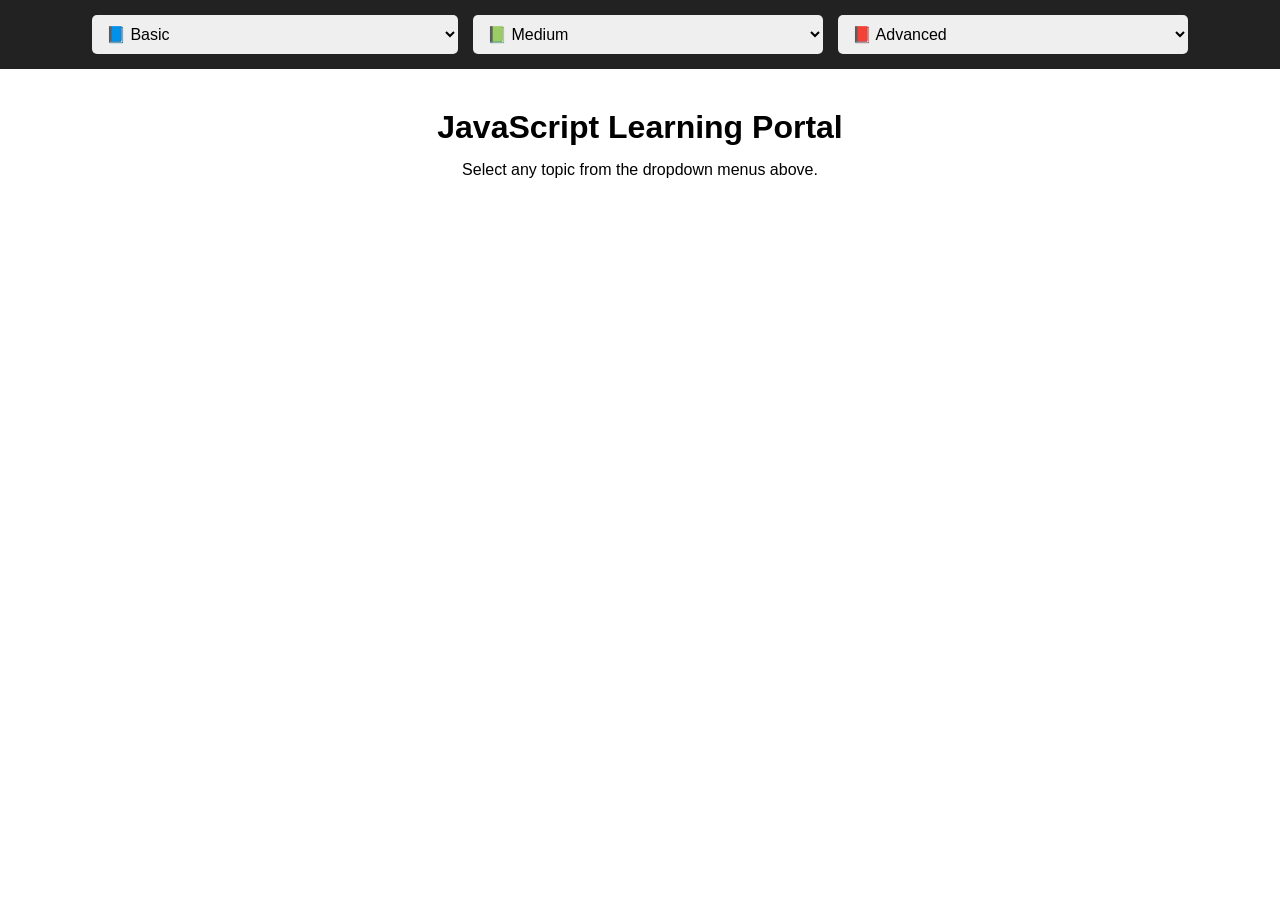
<file: index.html>
<!DOCTYPE html>
<html lang="en">
<head>
<meta charset="UTF-8">
<meta name="viewport" content="width=device-width, initial-scale=1.0">
<title>JavaScript Course</title>
<!-- <link rel="stylesheet" href="./introduction/introduction.html"> -->

<style>

*{
    margin:0;
    padding:0;
    box-sizing:border-box;
    font-family:Arial, sans-serif;
}

nav{
    background:#222;
    padding:15px;
    display:flex;
    justify-content:center;
    gap:15px;
    flex-wrap:wrap;
}

select{
    padding:10px;
    border:none;
    border-radius:5px;
    font-size:16px;
    cursor:pointer;
    min-width:350px;
}

.content{
    padding:40px;
    text-align:center;
}

h1{
    margin-bottom:15px;
}

</style>

</head>
<body>

<nav>

    <!-- Basic -->

    <select onchange="window.location.href=this.value">
        <option selected disabled>📘 Basic</option>

        <option value="./introduction/introduction.html">
            Introduction to JavaScript & DOM Introduction
        </option>

        <option value="./DOM-Manipulation/dom.html">
            DOM Manipulation and Events
        </option>

        <option value="./Operators/operator.html">
            Operators and Conditional Statements
        </option>

        <option value="loops.html">
            Loops and Patterns
        </option>

        <option value="functions-scope.html">
            Functions and Scope
        </option>

        <option value="arrays.html">
            Arrays and Array Methods
        </option>

        <option value="objects-destructuring.html">
            Objects and Destructuring
        </option>

    </select>

    <!-- Medium -->

    <select onchange="window.location.href=this.value">
        <option selected disabled>📗 Medium</option>

        <option value="advanced-arrays.html">
            Advanced Array Methods
        </option>

        <option value="higher-order-functions.html">
            Higher Order Functions
        </option>

        <option value="string-regex.html">
            String Methods and Regex
        </option>

        <option value="math-date.html">
            Math and Date Objects
        </option>

        <option value="form-validation.html">
            Form Validation
        </option>

        <option value="timers-storage.html">
            Timers and Web Storage
        </option>

        <option value="hoisting-execution-context.html">
            Hoisting and Execution Context
        </option>

        <option value="closures.html">
            Closures
        </option>

        <option value="callbacks-errors.html">
            Callbacks and Error Handling
        </option>

    </select>

    <!-- Advanced -->

    <select onchange="window.location.href=this.value">
        <option selected disabled>📕 Advanced</option>

        <option value="call-apply-bind.html">
            Call, Apply, Bind and this Keyword
        </option>

        <option value="async-javascript.html">
            Asynchronous JavaScript
        </option>

        <option value="promises.html">
            Promises
        </option>

        <option value="async-await.html">
            Async and Await
        </option>

        <option value="api-integration.html">
            API Integration
        </option>

        <option value="modules-project-structure.html">
            JavaScript Modules and Project Structure
        </option>

        <option value="final-project.html">
            Final Real-Time Project
        </option>

    </select>

</nav>

<div class="content">
    <h1>JavaScript Learning Portal</h1>
    <p>Select any topic from the dropdown menus above.</p>
</div>

</body>
</html>
</file>
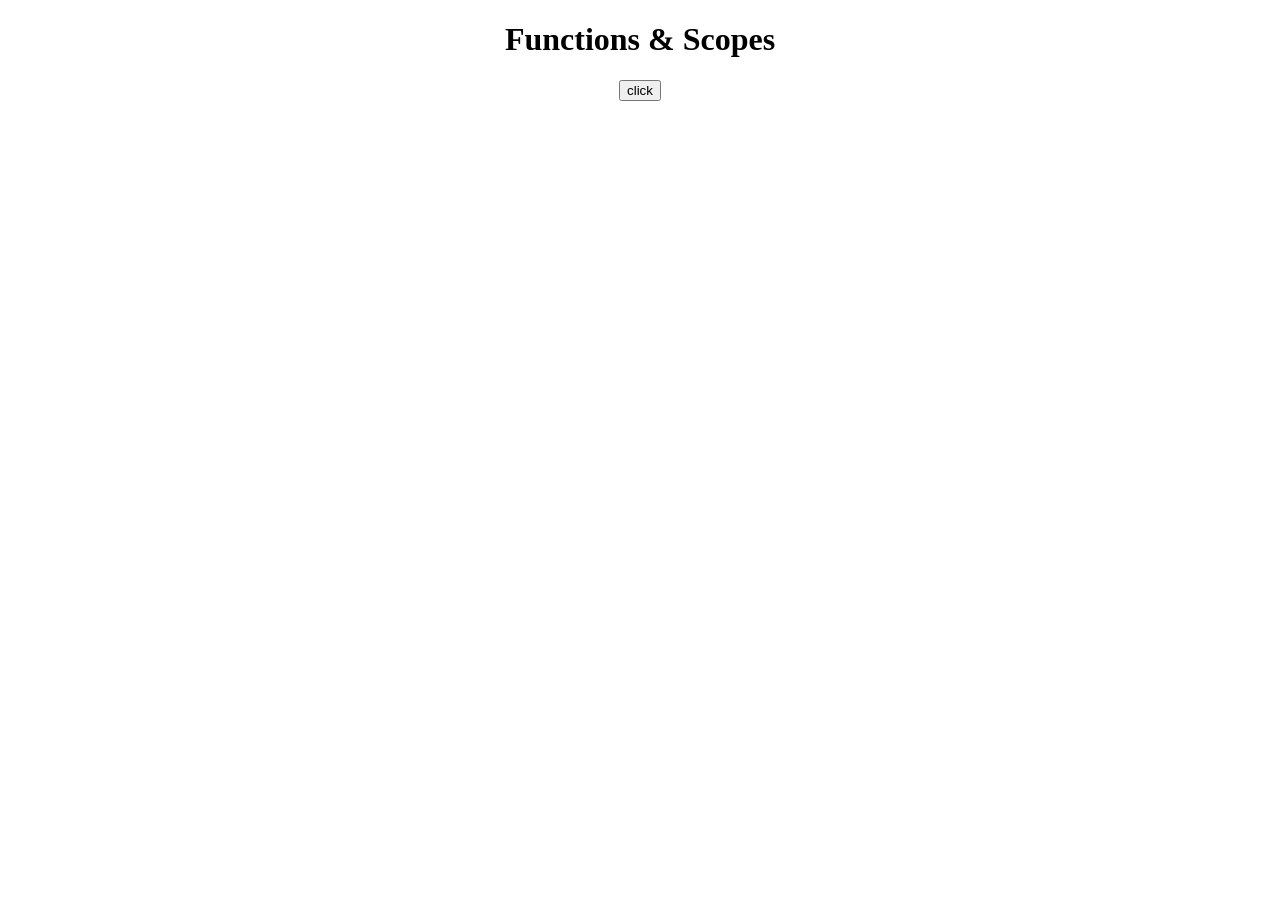
<file: Functions&Scopes/functions.html>
<!DOCTYPE html>
<html lang="en">

<head>
    <meta charset="UTF-8">
    <meta name="viewport" content="width=device-width, initial-scale=1.0">
    <title>Document</title>
</head>

<body>

    <center>
        <h1>
            Functions & Scopes
        </h1>

        <button id="btn" onclick="greet()"> click </button>
    </center>


    <script src="./app.js"></script>
</body>

</html>
</file>
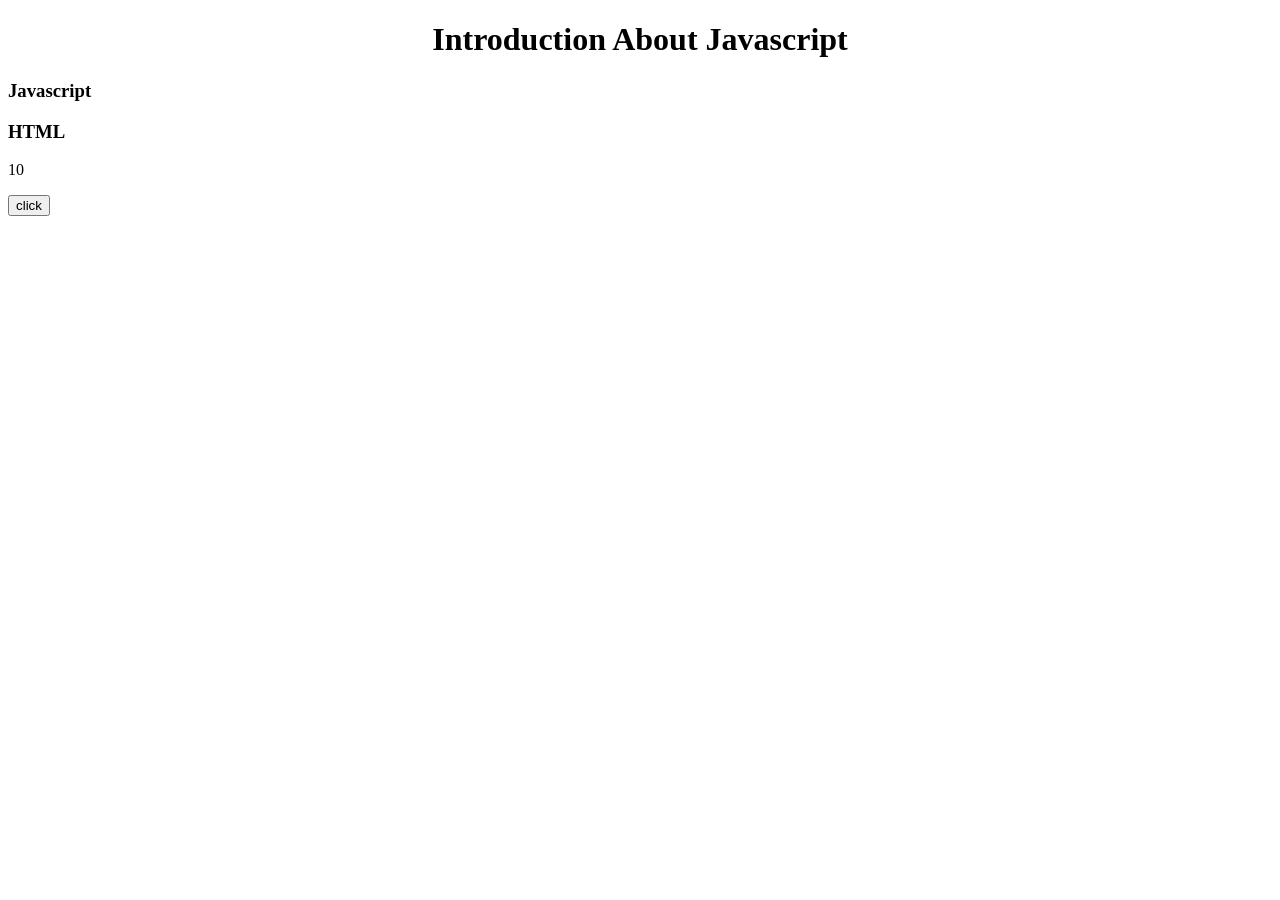
<file: introduction/introduction.html>
<!DOCTYPE html>
<html lang="en">
<head>
    <meta charset="UTF-8">
    <meta name="viewport" content="width=device-width, initial-scale=1.0">
    <title>Document</title>

</head>
<body>


    <center>
    <h1> Introduction About Javascript </h1>
    </center>

    <h3 id="title" class="style"> Javascript </h3>
     <h3 id="title" class="style"> HTML </h3>


     <p id="value"> 10 </p>

    <button id="btn" onclick="changeHeading()"> click </button>



    <script src="./app.js"></script>
</body>
</html>
</file>
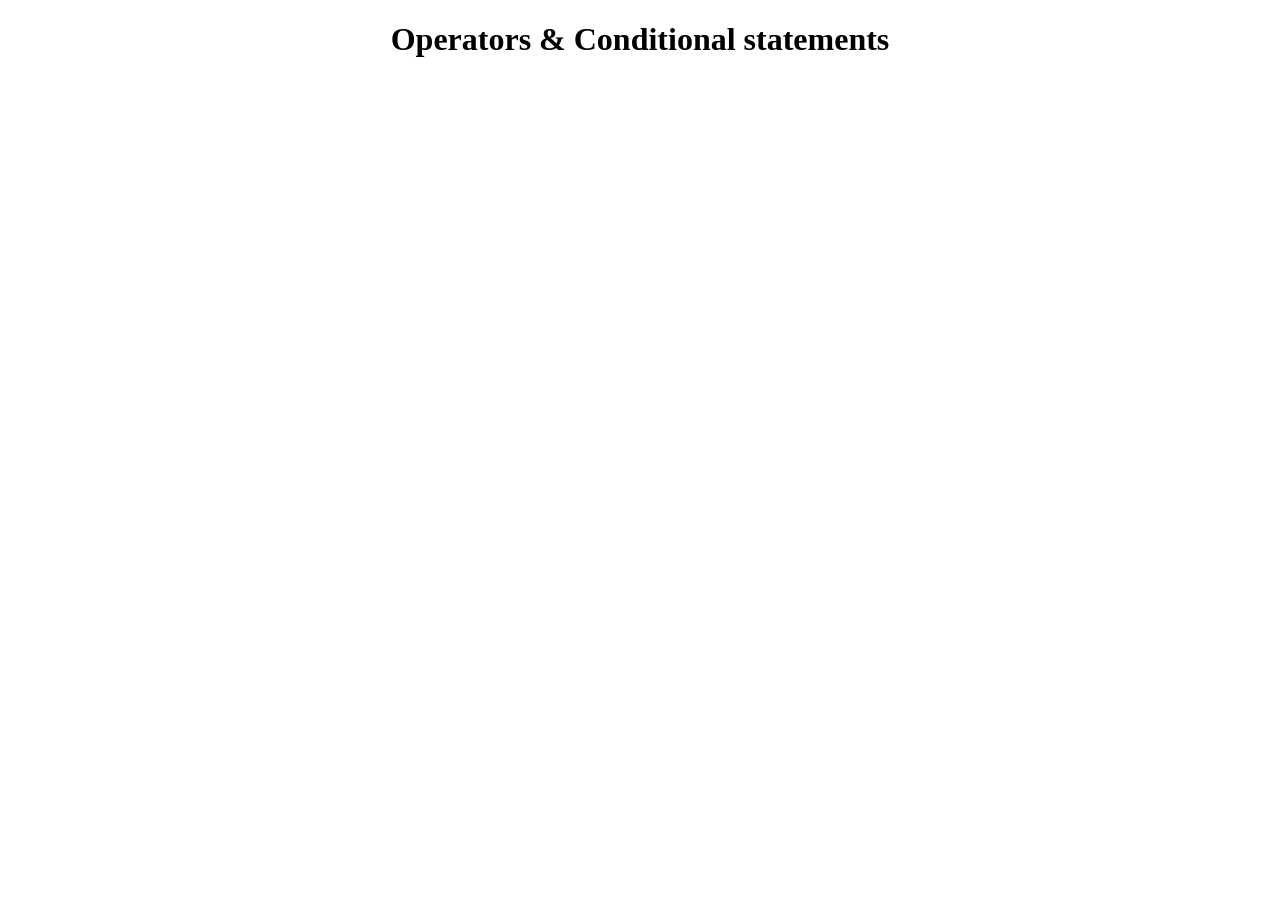
<file: Operators/operator.html>
<!DOCTYPE html>
<html lang="en">
<head>
    <meta charset="UTF-8">
    <meta name="viewport" content="width=device-width, initial-scale=1.0">
    <title>Document</title>
</head>
<body>

    <center> <h1> Operators & Conditional statements </h1></center>
    

    <script src="./app.js"></script>
</body>
</html>
</file>
